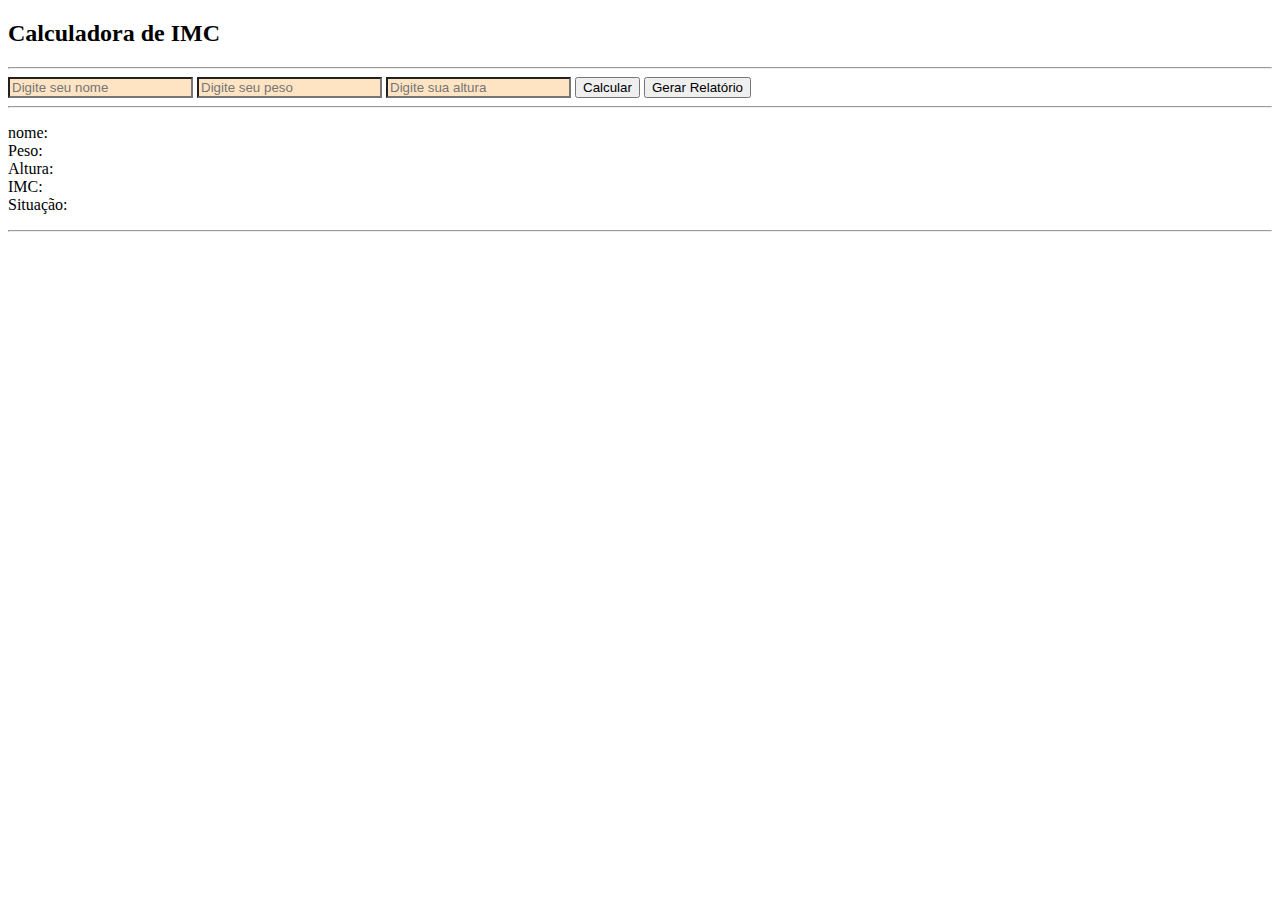
<file: index.html>
<!DOCTYPE html>
<html lang="pt-br">
<head>
    <meta charset="UTF-8">
    <meta http-equiv="X-UA-Compatible" content="IE=edge">
    <meta name="viewport" content="width=device-width, initial-scale=1.0">
    <title>Calculador IMC</title>
    <link rel="stylesheet" href="css/cores.css">
</head>
<body>
    <h2>Calculadora de IMC</h2>
    <hr>
    <input type="text" id="txtNome" placeholder="Digite seu nome" />
    <input type="number" id="numPeso" placeholder="Digite seu peso" />
    <input type="number" id="numAltura" placeholder="Digite sua altura" />
    <button type="button" id="calcular">Calcular</button>
    <button type="button" id="relatorio">Gerar Relatório</button>
    <hr>
    <p>
        nome: <span id="nome"></span>
        <br/>
        Peso: <span id="peso"></span>
        <br/>
        Altura: <span id="altura"></span>
        <br/>
        IMC: <span id="imc"></span>
        <br/>
        Situação: <span id="situacao"></span>
    </p>
    <hr>
    <ol id="listaNumerada"></ol>
</body>
<script src="js/funcoes.js"></script>
<script src="js/controller.js"></script>
</html>
</file>
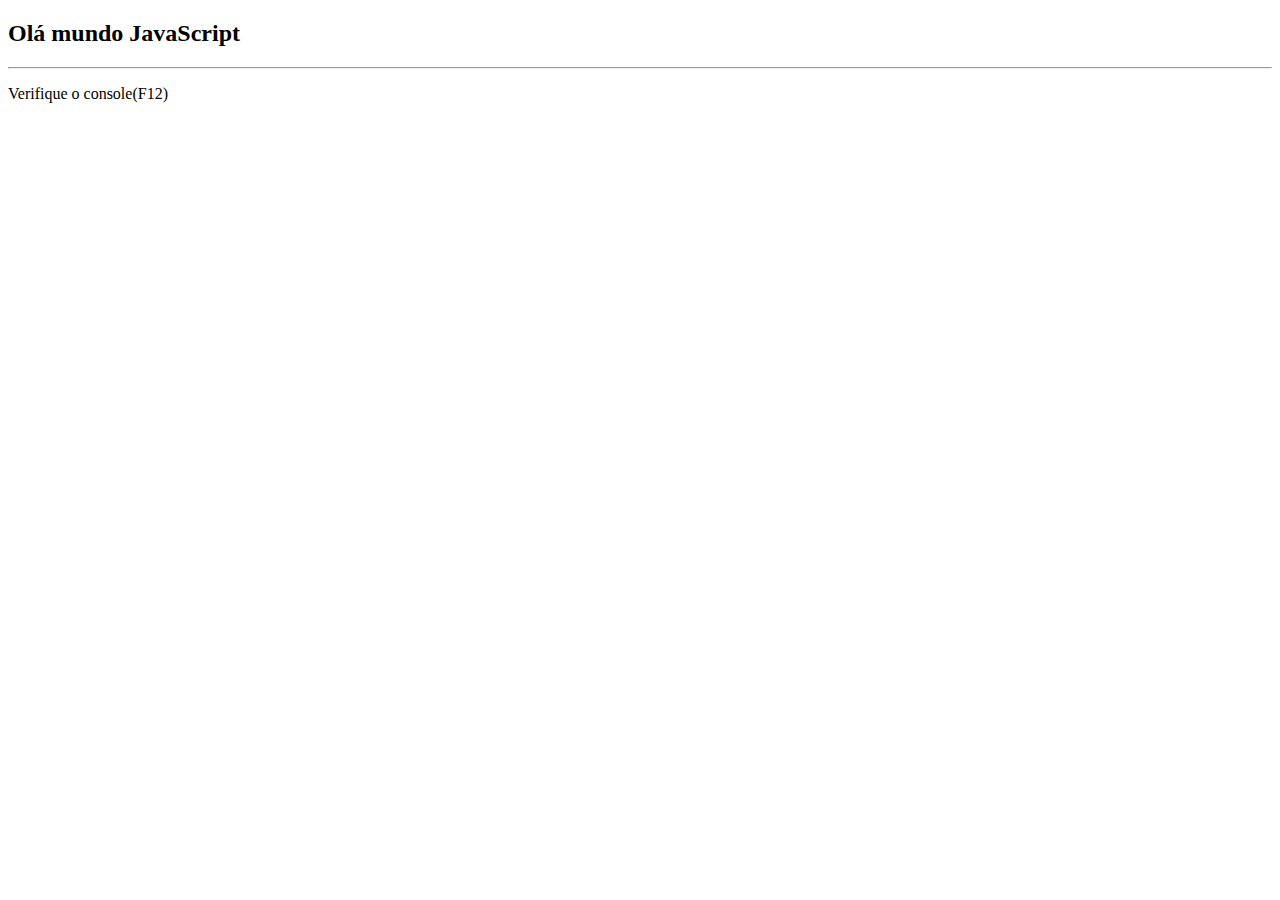
<file: hello.html>
<!DOCTYPE html>
<html lang="pt-br">
<head>
    <meta charset="UTF-8">
    <meta http-equiv="X-UA-Compatible" content="IE=edge">
    <meta name="viewport" content="width=device-width, initial-scale=1.0">
    <title>ka hello!</title>
</head>
<body>
    <h2>Olá mundo JavaScript</h2>
    <hr>
    <p>Verifique o console(F12)</p>
</body>
<script src="js/hello.js"></script>
</html>
</file>
<file: css/cores.css>
span {
    color: blue;
    font-weight: bold;
}
input {
    background-color: bisque;
}
</file>
